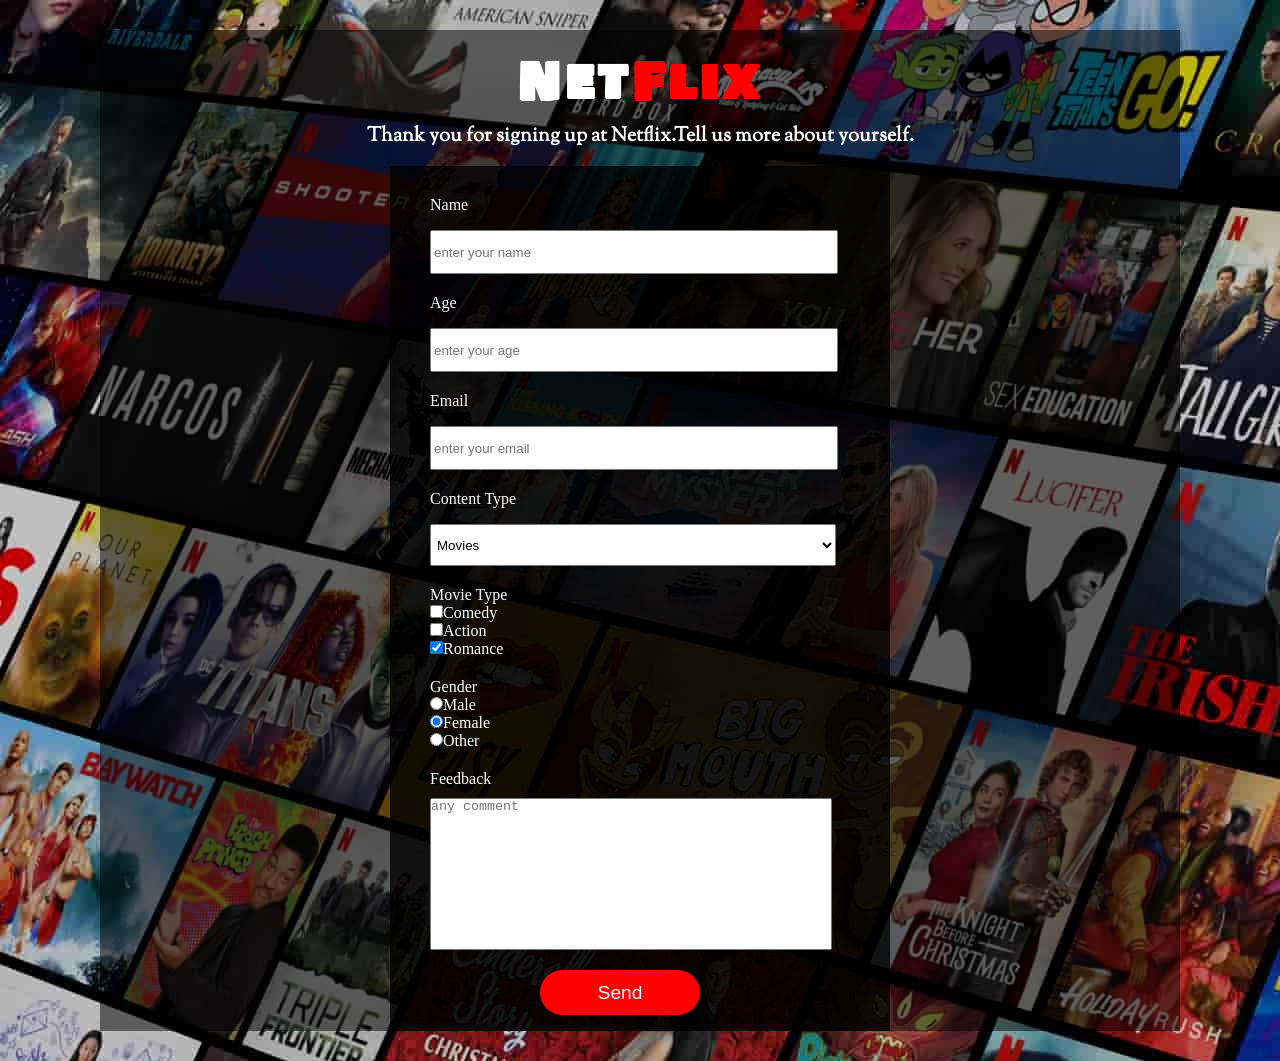
<file: index.html>
<!DOCTYPE html>
<html lang="en">

<head>
    <meta charset="UTF-8" />
    <meta name="viewport" content="width=device-width, initial-scale=1.0" />
    <title>Survey-Form</title>
    <link rel="stylesheet" href="index.css" />
    <link href="https://fonts.googleapis.com/css2?family=Bowlby+One+SC&display=swap" rel="stylesheet">
    <link href="https://fonts.googleapis.com/css2?family=Bowlby+One+SC&family=Sorts+Mill+Goudy:ital@0;1&display=swap" rel="stylesheet">
</head>

<body>
    <div id="container">
        <h1 id="title">
            Net<span>Flix</span>
        </h1>
        <h3 id="description">
            Thank you for signing up at Netflix.Tell us more about yourself.
        </h3>
        <form action="result.html" id="survey-form" method="GET" name="form" target="_blank">
            <div class="box">
                <label for="name" id="name-label">Name</label>
                <br>
                <input type="text" id="name" placeholder="enter your name" required>
            </div>
            <div class="box">
                <label for="number" id="number-label">Age</label><br>
                <input type="number" name="age" id="number" placeholder="enter your age" required min="18" max="99">
            </div>

            <div class="box">
                <label for="email" id="email-label">Email</label>
                <br>
                <input type="email" name="email" id="email" placeholder="enter your email" required>
            </div>
            <div class="box">
                <label for="dropdown" id="dropdown-label">Content Type</label>
                <br>
                <select name="content" id="dropdown">
                    <option value="series">Series</option>
                    <option value="movies" selected>Movies</option>
                    
                </select>

            </div>
            <div class="box">
                <label id="checkbox-label">Movie Type</label>
                <br>
                <label for="first-check"><input type="checkbox" id="first-check" name="movie1" value="comedy">Comedy</label><br>
                <label for="second-check"><input type="checkbox" id="second-check" name="movie2" value="action">Action</label><br>
                <label for="third-check"><input type="checkbox" id="third-check" name="movie3" value="romance" checked>Romance</label>
            </div>
            <div class="box">
                <label id="radiobtn">Gender</label>
                <br>
                <label><input type="radio" id="first-radio" name="gender" value="male">Male</label><br>
                <label><input type="radio" id="second-radio" name="gender" value="female" checked>Female</label><br>
                <label><input type="radio" id="third-radio" name="gender" value="other">Other</label>
            </div>
            <div class="box box-textarea">
                <label id="feed-label" for="feedback">Feedback</label><br>
                <textarea name="mesaj" id="feedback" class="textarea" cols="30" rows="10" placeholder="any comment" style="resize: none;"></textarea>

            </div>
            <div>
                <input type="submit" value="Send" id="submit">
            </div>
        </form>

    </div>
</body>

</html>
</file>
<file: index.css>
* {
    margin: 0;
    padding: 0;
}

body {
    background-image: url("./images/Netflix_Background_Image.jpg");
    color: white;
}

#container {
    background-color: rgba(0, 0, 0, 0.5);
    margin: 30px 100px;
}

#title {
    text-align: center;
    font-size: 50px;
    font-family: "Bowlby One SC", cursive;
    padding-top: 15px;
    letter-spacing: 5px;
}

span {
    color: red;
}

#description {
    text-align: center;
    font-size: 20px;
    font-family: 'Sorts Mill Goudy', serif;
    margin-bottom: 15px;
}

#survey-form {
    width: 500px;
    height: auto;
    background-color: rgba(0, 0, 0, 0.8);
    margin: auto;
    padding-top: 10px;
}

#name,
#number,
#email,
#dropdown {
    margin-top: 16px;
    height: 36px;
    width: 400px;
    padding: 2px;
}

#dropdown {
    box-sizing: content-box;
}

.box {
    margin-top: 20px;
    margin-left: 40px;
}

.textarea {
    margin-top: 10px;
    width: 400px;
}

#submit {
    background-color: red;
    font-size: larger;
    height: 45px;
    width: 160px;
    border-radius: 40px;
    border: none;
    color: white;
    margin: 16px 0 16px 150px;
}

#submit:hover {
    color: black;
    background-color: white;
}
</file>
